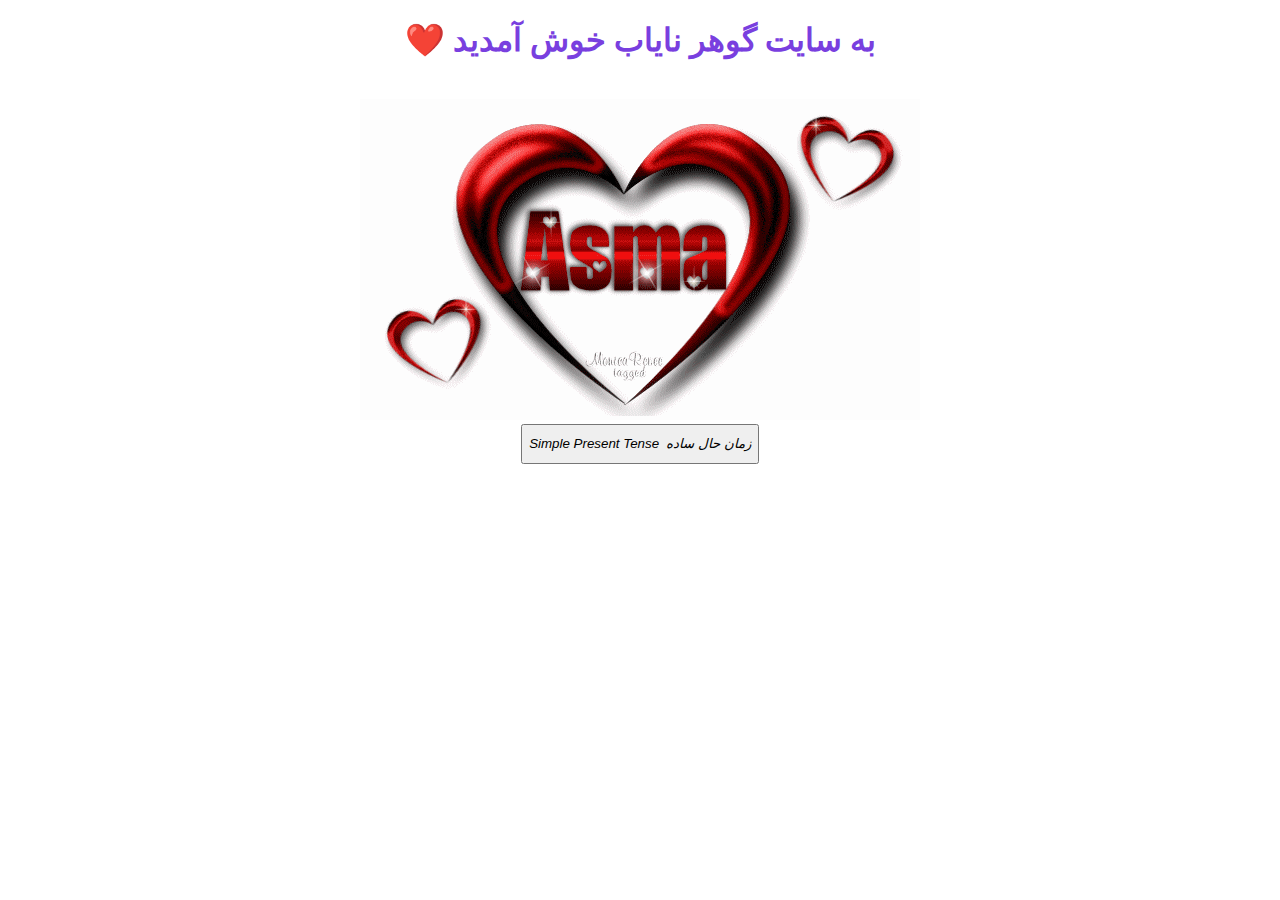
<file: index.html>
<!DOCTYPE html>
<html>
  <head>
    <meta charset="utf-8">
    <title>Asma's English Site</title>
    <link rel="stylesheet" href="style.css">
  </head>
  <body >
   <center><h1>❤️ به سایت گوهر نایاب خوش آمدید</h1></center>
   <br>
   <center><img src="asma.gif" alt=""></center>
   <center><a href="tenses.html"><Button style="height: 40px;"><em><i style="height: 30px;">Simple Present Tense &nbsp;زمان حال ساده</i></em></Button></a></center>
  </body>
</html>
</file>
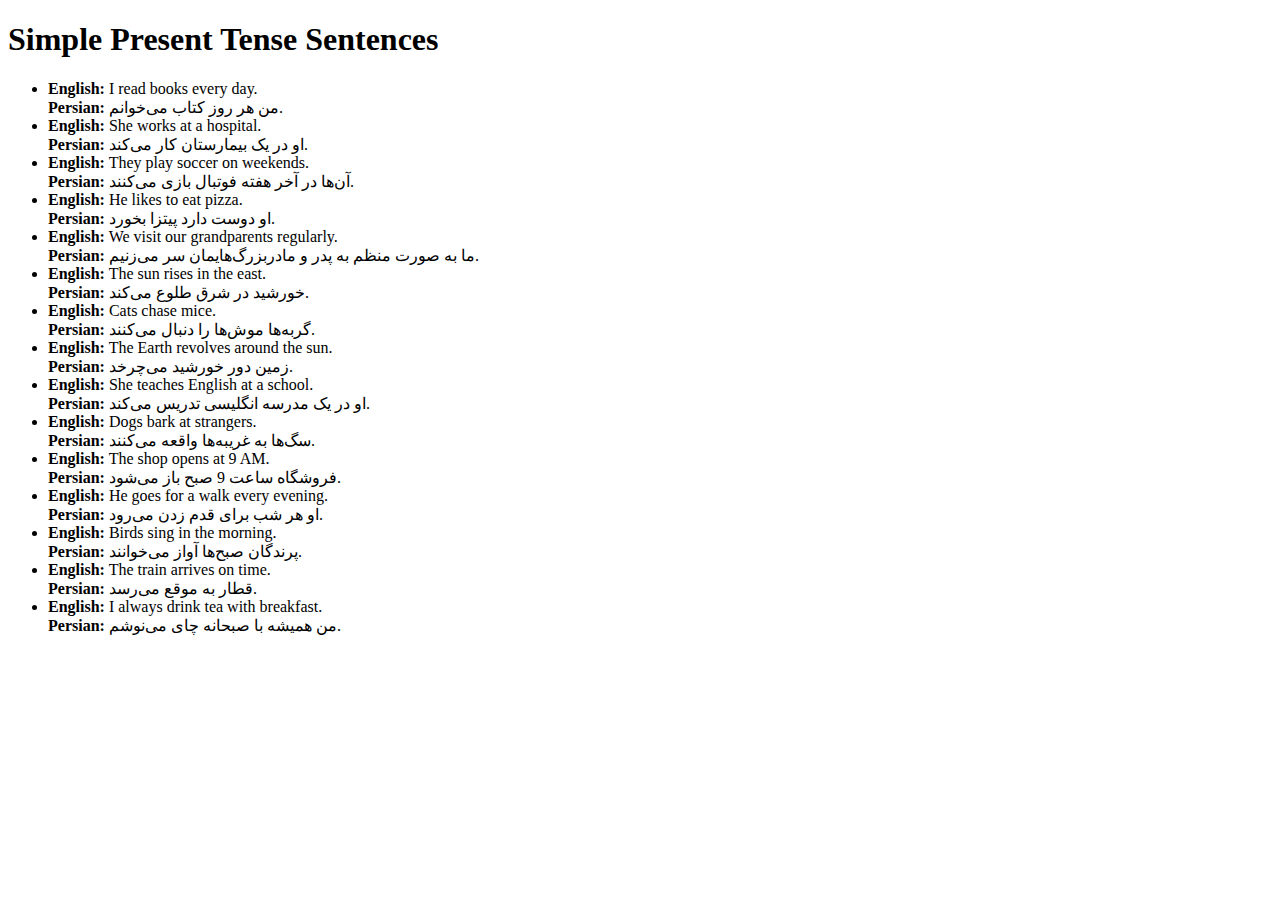
<file: tenses.html>
<!DOCTYPE html>
<html>
<head>
    <title>Simple Present Tense Sentences</title>
</head>
<body>
    <h1>Simple Present Tense Sentences</h1>
    <ul>
        <li><strong>English:</strong> I read books every day. <br>
            <strong>Persian:</strong> من هر روز کتاب می‌خوانم.</li>
        
        <li><strong>English:</strong> She works at a hospital. <br>
            <strong>Persian:</strong> او در یک بیمارستان کار می‌کند.</li>
        
        <li><strong>English:</strong> They play soccer on weekends. <br>
            <strong>Persian:</strong> آن‌ها در آخر هفته فوتبال بازی می‌کنند.</li>
        
        <li><strong>English:</strong> He likes to eat pizza. <br>
            <strong>Persian:</strong> او دوست دارد پیتزا بخورد.</li>
        
        <li><strong>English:</strong> We visit our grandparents regularly. <br>
            <strong>Persian:</strong> ما به صورت منظم به پدر و مادربزرگ‌هایمان سر می‌زنیم.</li>
        
        <li><strong>English:</strong> The sun rises in the east. <br>
            <strong>Persian:</strong> خورشید در شرق طلوع می‌کند.</li>
        
        <li><strong>English:</strong> Cats chase mice. <br>
            <strong>Persian:</strong> گربه‌ها موش‌ها را دنبال می‌کنند.</li>
        
        <li><strong>English:</strong> The Earth revolves around the sun. <br>
            <strong>Persian:</strong> زمین دور خورشید می‌چرخد.</li>
        
        <li><strong>English:</strong> She teaches English at a school. <br>
            <strong>Persian:</strong> او در یک مدرسه انگلیسی تدریس می‌کند.</li>
        
        <li><strong>English:</strong> Dogs bark at strangers. <br>
            <strong>Persian:</strong> سگ‌ها به غریبه‌ها واقعه می‌کنند.</li>
        
        <li><strong>English:</strong> The shop opens at 9 AM. <br>
            <strong>Persian:</strong> فروشگاه ساعت 9 صبح باز می‌شود.</li>
        
        <li><strong>English:</strong> He goes for a walk every evening. <br>
            <strong>Persian:</strong> او هر شب برای قدم زدن می‌رود.</li>
        
        <li><strong>English:</strong> Birds sing in the morning. <br>
            <strong>Persian:</strong> پرندگان صبح‌ها آواز می‌خوانند.</li>
        
        <li><strong>English:</strong> The train arrives on time. <br>
            <strong>Persian:</strong> قطار به موقع می‌رسد.</li>
        
        <li><strong>English:</strong> I always drink tea with breakfast. <br>
            <strong>Persian:</strong> من همیشه با صبحانه چای می‌نوشم.</li>
    </ul>
</body>
</html>
</file>
<file: style.css>
hr {
border-style: none;
border-top-style: dotted;
border-color: grey;
border-width: 5px;
width: 10%;
}
a {
    border: 2px;
}
body {
   background-color: white;
}
h1 {
    color: #793FDF;
    
}
h3 {
    color: blueviolet;
}
</file>
